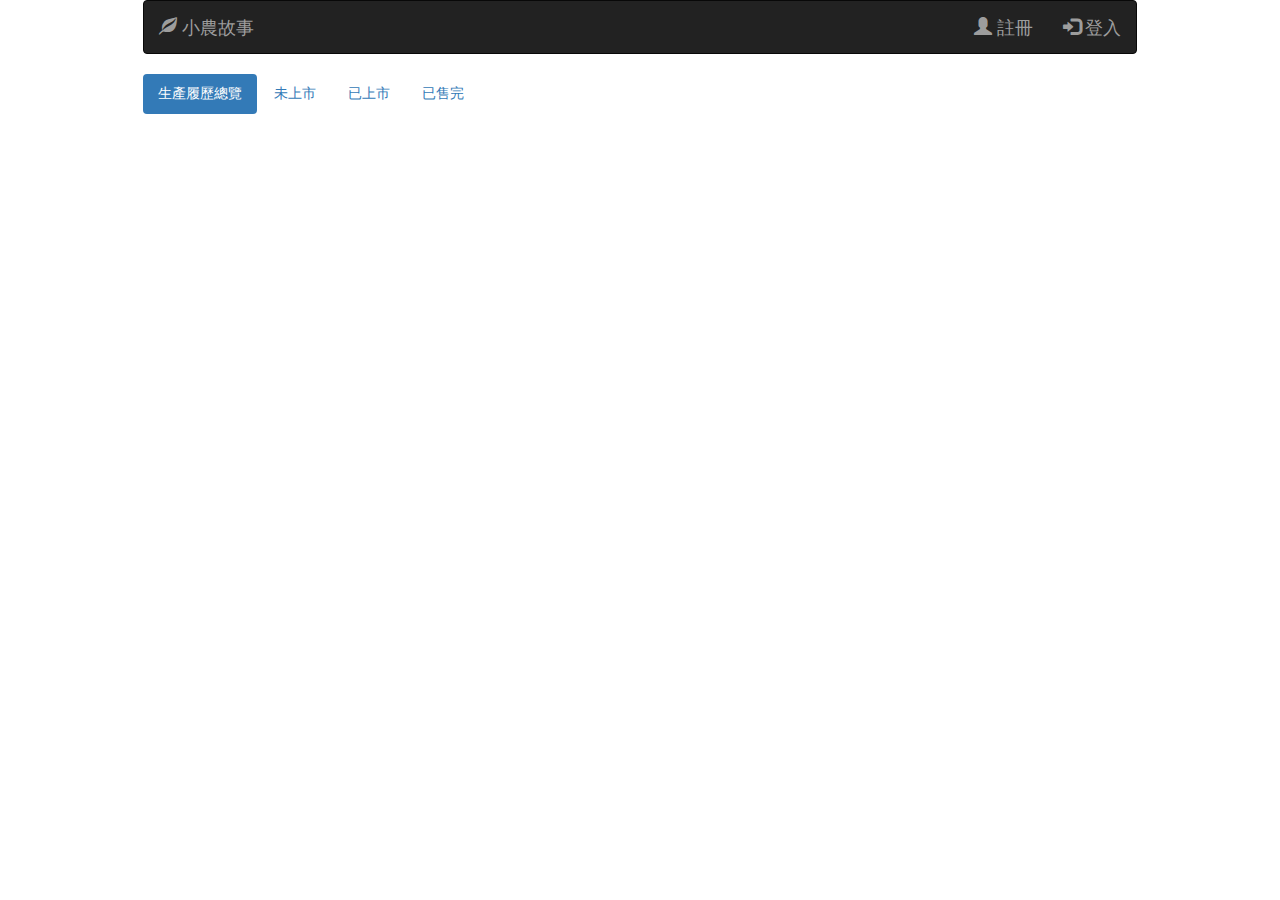
<file: exercise/index.html>
<!DOCTYPE html>
<html>
  <head>
    <meta charset="utf-8">
    <meta name="viewport" content="width=device-width, initial-scale=1">
    <title>小農故事</title>
    <link rel="stylesheet" type="text/css" href="farmer_story.css">
  	<script src="https://ajax.googleapis.com/ajax/libs/jquery/1.11.1/jquery.min.js"></script>
  	<script src="http://maxcdn.bootstrapcdn.com/bootstrap/3.3.4/js/bootstrap.min.js"></script>
    <script src="http://www.parsecdn.com/js/parse-1.4.2.min.js"></script>
    <script type="text/javascript" src="js/app.js"></script>
  </head>
  <body class="container">
    <script type="text/javascript">
      getAllCropCard();
    </script>
  	
  	<nav class="navbar navbar-inverse">
  		<div class="container-fluid">
    		<div class="navbar-header">
					<a href="index.html" class="navbar-brand"><span class="glyphicon glyphicon-leaf"></span> 小農故事</a>
    		</div>
    		<div>
      		<ul class="nav navbar-nav navbar-right">
        		<li><a href="signUp.html"><span class="glyphicon glyphicon-user"></span> 註冊</a></li>
            <li><a href="logIn.html"><span class="glyphicon glyphicon-log-in"></span> 登入</a></li>
      		</ul>
    		</div>
  		</div>
		</nav>

		<section>
			<div>
  			<ul class="nav nav-pills col-md-10">
    			<li class="active"><a data-toggle="pill" href="#home">生產履歷總覽</a></li>
    			<li><a data-toggle="pill" href="#menu1">未上市</a></li>
    			<li><a data-toggle="pill" href="#menu2">已上市</a></li>
    			<li><a data-toggle="pill" href="#menu3">已售完</a></li>
  			</ul>
        

  			<div class="tab-content">
          <div id="home" class="tab-pane fade in active">
            <!-- <a href="farmerStory_farmer_resume_forUser_1.html" class="infoLink col-md-6">
              <div class="cropInfo">
                <div class="col-md-4">
                  <div class="tag notOnS">未上市</div>
                  <div class="pic"><img src=""></div>
                  <div class="underPic"><span id="bookMarkNum"><i class="fa fa-star"></i> 10</span><span id="trackNum"><i class="fa fa-rss"></i> 3</span></div>
                </div>
                <div class="col-md-7">
                  <div class="cropTitle"><b>菜名#1</b></div>
                  <div class="underLine detail"><i class="fa fa-clock-o"></i>　播種時間</div>
                  <div class="underLine detail"><i class="fa fa-certificate"></i>　feature</div>
                  <div class="detail"><i class="fa fa-bullhorn"></i>　近況<span class="recentDay">#天前</span></div>
                </div>
              </div>
            </a>
            <a href="" class="infoLink col-md-6">
              <div class="cropInfo">
                <div class="col-md-4">
                  <div class="tag nowOnSale">已上市</div>
                  <div class="pic"><img src=""></div>
                  <div class="underPic"><span id="bookMarkNum"><i class="fa fa-star"></i> 10</span><span id="trackNum"><i class="fa fa-rss"></i> 3</span></div>
                </div>
                <div class="col-md-7">
                  <div class="cropTitle"><b>菜名#2</b></div>
                  <div class="underLine detail"><i class="fa fa-clock-o"></i>　播種時間</div>
                  <div class="underLine detail"><i class="fa fa-certificate"></i>　feature</div>
                  <div class="detail"><i class="fa fa-bullhorn"></i>　近況<span class="recentDay">#天前</span></div>
                </div>
              </div>
            </a>
              <a href="" class="infoLink col-md-6">
              <div class="cropInfo">
                <div class="col-md-4">
                  <div class="tag soldOut">已售完</div>
                  <div class="pic"><img src=""></div>
                  <div class="underPic"><span id="bookMarkNum"><i class="fa fa-star"></i> 10</span><span id="trackNum"><i class="fa fa-rss"></i> 3</span></div>
                </div>
                <div class="col-md-7">
                  <div class="cropTitle"><b>菜名#3</b></div>
                  <div class="underLine detail"><i class="fa fa-clock-o"></i>　播種時間</div>
                  <div class="underLine detail"><i class="fa fa-certificate"></i>　feature</div>
                  <div class="detail"><i class="fa fa-bullhorn"></i>　近況<span class="recentDay">#天前</span></div>
                </div>
              </div>
            </a> -->
          </div>
          <div id="menu1" class="tab-pane fade">
              <!-- <a href="farmerStory_farmer_resume_forUser_1.html" class="infoLink col-md-6">
              <div class="cropInfo">
                <div class="col-md-4">
                  <div class="tag notOnS">未上市</div>
                  <div class="pic"><img src=""></div>
                  <div class="underPic"><span id="bookMarkNum"><i class="fa fa-star"></i> 10</span><span id="trackNum"><i class="fa fa-rss"></i> 3</span></div>
                </div>
                <div class="col-md-7">
                  <div class="cropTitle"><b>菜名#1</b></div>
                  <div class="underLine detail"><i class="fa fa-clock-o"></i>　播種時間</div>
                  <div class="underLine detail"><i class="fa fa-certificate"></i>　feature</div>
                  <div class="detail"><i class="fa fa-bullhorn"></i>　近況<span class="recentDay">#天前</span></div>
                </div>
              </div>
            </a>
            <div class="col-md-6">
            </div> -->
          </div>
          <div id="menu2" class="tab-pane fade">
              <!-- <a href="" class="infoLink col-md-6">
              <div class="cropInfo">
                <div class="col-md-4">
                  <div class="tag nowOnSale">已上市</div>
                  <div class="pic"><img src=""></div>
                  <div class="underPic"><span id="bookMarkNum"><i class="fa fa-star"></i> 10</span><span id="trackNum"><i class="fa fa-rss"></i> 3</span></div>
                </div>
                <div class="col-md-7">
                  <div class="cropTitle"><b>菜名#2</b></div>
                  <div class="underLine detail"><i class="fa fa-clock-o"></i>　播種時間</div>
                  <div class="underLine detail"><i class="fa fa-certificate"></i>　feature</div>
                  <div class="detail"><i class="fa fa-bullhorn"></i>　近況<span class="recentDay">#天前</span></div>
                </div>
              </div>
            </a> -->
          </div>
          <div id="menu3" class="tab-pane fade">
              <!-- <a href="" class="infoLink col-md-6">
              <div class="cropInfo">
                <div class="col-md-4">
                  <div class="tag soldOut">已售完</div>
                  <div class="pic"><img src=""></div>
                  <div class="underPic"><span id="bookMarkNum"><i class="fa fa-star"></i> 10</span><span id="trackNum"><i class="fa fa-rss"></i> 3</span></div>
                </div>
                <div class="col-md-7">
                  <div class="cropTitle"><b>菜名#3</b></div>
                  <div class="underLine detail"><i class="fa fa-clock-o"></i>　播種時間</div>
                  <div class="underLine detail"><i class="fa fa-certificate"></i>　feature</div>
                  <div class="detail"><i class="fa fa-bullhorn"></i>　近況<span class="recentDay">#天前</span></div>
                </div>
              </div>
            </a>
            <div class="col-md-6">
            </div> -->
          </div>
        </div>
			</div>
		</section>
  </body>
</html>
</file>
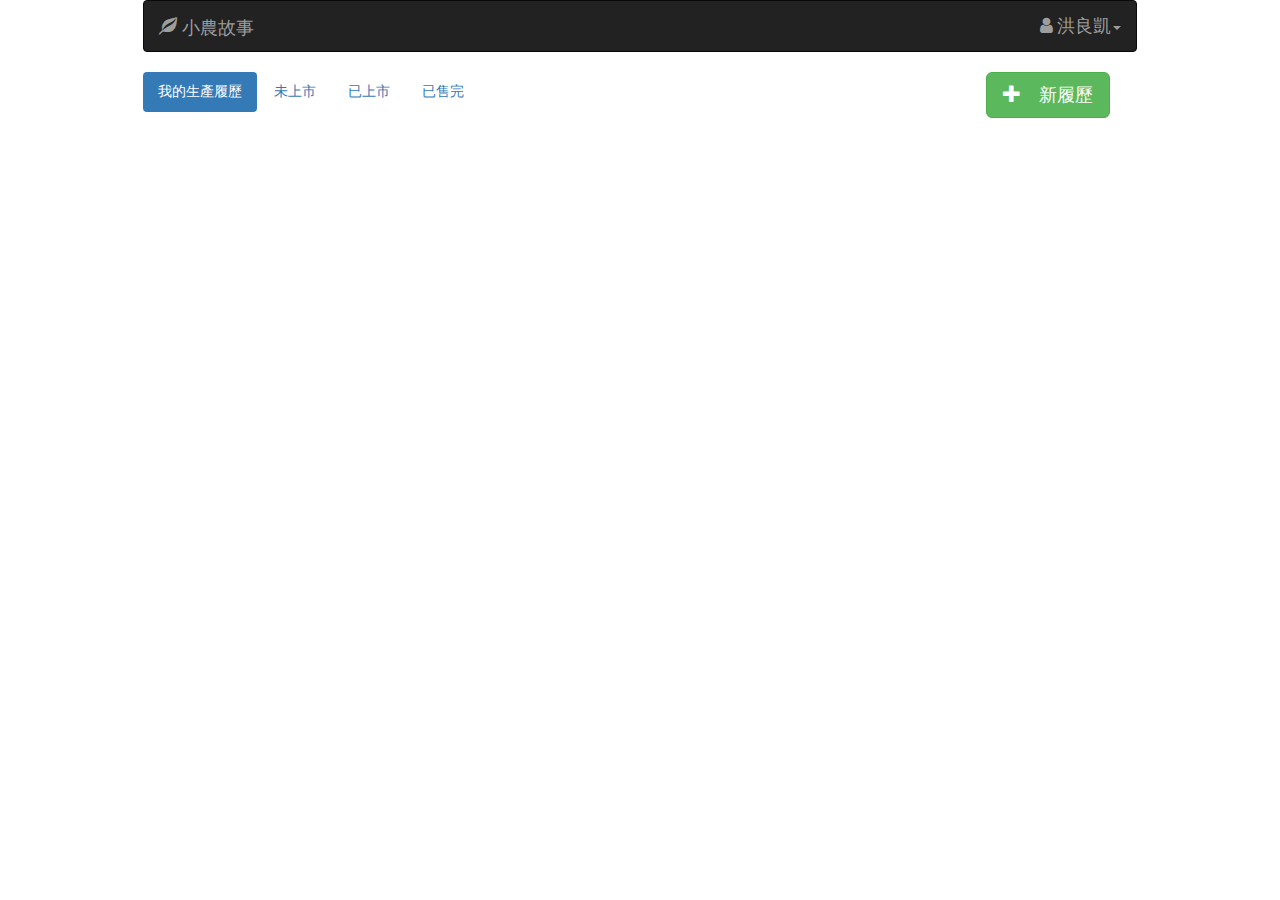
<file: exercise/farmerStory_farmer.html>
<!DOCTYPE html>
<html>
  <head>
    <meta charset="utf-8">
    <meta name="viewport" content="width=device-width, initial-scale=1">
    <title>小農故事</title>
    <link rel="stylesheet" type="text/css" href="farmer_story.css">
  	<script src="https://ajax.googleapis.com/ajax/libs/jquery/1.11.1/jquery.min.js"></script>
  	<script src="http://maxcdn.bootstrapcdn.com/bootstrap/3.3.4/js/bootstrap.min.js"></script>
    <script src="http://www.parsecdn.com/js/parse-1.4.2.min.js"></script>
    <script type="text/javascript" src="js/app.js"></script>
  </head>
  <body class="container">
    <script type="text/javascript">
      $(document).ready(function(){
        var currentUser = Parse.User.current();
        if (currentUser) {
          console.log(currentUser);
          // do stuff with the user
          $('#navUsername').text(currentUser.attributes.userShowName);
          getUserCropCard(currentUser.attributes.userShowName);
        } else {
          // show the signup or login page
          alert("您尚未登入，即將前往登入頁面。");
          window.location = "logIn.html";
          return null;
        }
        $('#logOut').on('click',function(){
          // log out.
          console.log("Logout clicked");
          Parse.User.logOut();
          window.location = "index.html";
          return null;
        });
      });
    </script>
  	
  	<nav class="navbar navbar-inverse">
  		<div class="container-fluid">
    		<div class="navbar-header">
					<a href="" class="navbar-brand"><span class="glyphicon glyphicon-leaf"></span> 小農故事</a>
    		</div>
    		<div>
      		<ul class="nav navbar-nav navbar-right">
        		<li class="dropdown">
          		<a class="dropdown-toggle" data-toggle="dropdown" href="#"><i class="fa fa-user"></i> <span id="navUsername">洪良凱</span><span class="caret"></span></a>
          		<ul class="dropdown-menu">
                <li><a href="farmerStory_farmer.html">我的生產履歷</a></li>
                <li><a href="#">我的頁面</a></li>
            		<li><a href="#">設定</a></li>
            		<li><a id="logOut">登出</a></li>
          		</ul>
        		</li>
      		</ul>
    		</div>
  		</div>
		</nav>

		<section>
			<div>
  			<ul class="nav nav-pills col-md-10">
    			<li class="active"><a data-toggle="pill" href="#home">我的生產履歷</a></li>
    			<li><a data-toggle="pill" href="#menu1">未上市</a></li>
    			<li><a data-toggle="pill" href="#menu2">已上市</a></li>
    			<li><a data-toggle="pill" href="#menu3">已售完</a></li>
  			</ul>
        <div class="col-md-2">
          <a href="farmerStory_farmer_newResumeForm.html" class="btn btn-success btn-lg" role="button"><span class="glyphicon glyphicon-plus"></span>　新履歷</a>
        </div>

  			<div class="tab-content">
    			<div id="home" class="tab-pane fade in active">
      			<!-- <a href="farmerStory_farmer_resume_1.html" class="infoLink col-md-6">
              <div class="cropInfo">
                <div class="col-md-4">
      				    <div class="tag notOnS">未上市</div>
      				    <div class="pic"><img src=""></div>
      				    <div class="underPic"><span id="bookMarkNum"><i class="fa fa-star"></i> 10</span><span id="trackNum"><i class="fa fa-rss"></i> 3</span></div>
                </div>
                <div class="col-md-7">
      				    <div class="cropTitle"><b>菜名#1</b></div>
      				    <div class="underLine detail"><i class="fa fa-clock-o"></i>　播種時間</div>
      				    <div class="underLine detail"><i class="fa fa-certificate"></i>　feature</div>
      				    <div class="detail"><i class="fa fa-bullhorn"></i>　近況<span class="recentDay">#天前</span></div>
                </div>
      		    </div>
            </a>
      			<a href="" class="infoLink col-md-6">
              <div class="cropInfo">
                <div class="col-md-4">
                  <div class="tag nowOnSale">已上市</div>
                  <div class="pic"><img src=""></div>
                  <div class="underPic"><span id="bookMarkNum"><i class="fa fa-star"></i> 10</span><span id="trackNum"><i class="fa fa-rss"></i> 3</span></div>
                </div>
                <div class="col-md-7">
                  <div class="cropTitle"><b>菜名#2</b></div>
                  <div class="underLine detail"><i class="fa fa-clock-o"></i>　播種時間</div>
                  <div class="underLine detail"><i class="fa fa-certificate"></i>　feature</div>
                  <div class="detail"><i class="fa fa-bullhorn"></i>　近況<span class="recentDay">#天前</span></div>
                </div>
              </div>
            </a>
              <a href="" class="infoLink col-md-6">
              <div class="cropInfo">
                <div class="col-md-4">
                  <div class="tag soldOut">已售完</div>
                  <div class="pic"><img src=""></div>
                  <div class="underPic"><span id="bookMarkNum"><i class="fa fa-star"></i> 10</span><span id="trackNum"><i class="fa fa-rss"></i> 3</span></div>
                </div>
                <div class="col-md-7">
                  <div class="cropTitle"><b>菜名#3</b></div>
                  <div class="underLine detail"><i class="fa fa-clock-o"></i>　播種時間</div>
                  <div class="underLine detail"><i class="fa fa-certificate"></i>　feature</div>
                  <div class="detail"><i class="fa fa-bullhorn"></i>　近況<span class="recentDay">#天前</span></div>
                </div>
              </div>
            </a> -->
    			</div>
    			<div id="menu1" class="tab-pane fade">
              <!-- <a href="farmerStory_farmer_resume_1.html" class="infoLink col-md-6">
              <div class="cropInfo">
                <div class="col-md-4">
                  <div class="tag notOnS">未上市</div>
                  <div class="pic"><img src=""></div>
                  <div class="underPic"><span id="bookMarkNum"><i class="fa fa-star"></i> 10</span><span id="trackNum"><i class="fa fa-rss"></i> 3</span></div>
                </div>
                <div class="col-md-7">
                  <div class="cropTitle"><b>菜名#1</b></div>
                  <div class="underLine detail"><i class="fa fa-clock-o"></i>　播種時間</div>
                  <div class="underLine detail"><i class="fa fa-certificate"></i>　feature</div>
                  <div class="detail"><i class="fa fa-bullhorn"></i>　近況<span class="recentDay">#天前</span></div>
                </div>
              </div>
            </a>
            <div class="col-md-6">
            </div> -->
    			</div>
    			<div id="menu2" class="tab-pane fade">
              <!-- <a href="" class="infoLink col-md-6">
              <div class="cropInfo">
                <div class="col-md-4">
                  <div class="tag nowOnSale">已上市</div>
                  <div class="pic"><img src=""></div>
                  <div class="underPic"><span id="bookMarkNum"><i class="fa fa-star"></i> 10</span><span id="trackNum"><i class="fa fa-rss"></i> 3</span></div>
                </div>
                <div class="col-md-7">
                  <div class="cropTitle"><b>菜名#2</b></div>
                  <div class="underLine detail"><i class="fa fa-clock-o"></i>　播種時間</div>
                  <div class="underLine detail"><i class="fa fa-certificate"></i>　feature</div>
                  <div class="detail"><i class="fa fa-bullhorn"></i>　近況<span class="recentDay">#天前</span></div>
                </div>
              </div>
            </a> -->
    			</div>
    			<div id="menu3" class="tab-pane fade">
              <!-- <a href="" class="infoLink col-md-6">
              <div class="cropInfo">
                <div class="col-md-4">
                  <div class="tag soldOut">已售完</div>
                  <div class="pic"><img src=""></div>
                  <div class="underPic"><span id="bookMarkNum"><i class="fa fa-star"></i> 10</span><span id="trackNum"><i class="fa fa-rss"></i> 3</span></div>
                </div>
                <div class="col-md-7">
                  <div class="cropTitle"><b>菜名#3</b></div>
                  <div class="underLine detail"><i class="fa fa-clock-o"></i>　播種時間</div>
                  <div class="underLine detail"><i class="fa fa-certificate"></i>　feature</div>
                  <div class="detail"><i class="fa fa-bullhorn"></i>　近況<span class="recentDay">#天前</span></div>
                </div>
              </div>
            </a>
            <div class="col-md-6">
            </div> -->
    			</div>
  			</div>
			</div>
		</section>
  </body>
</html>
</file>
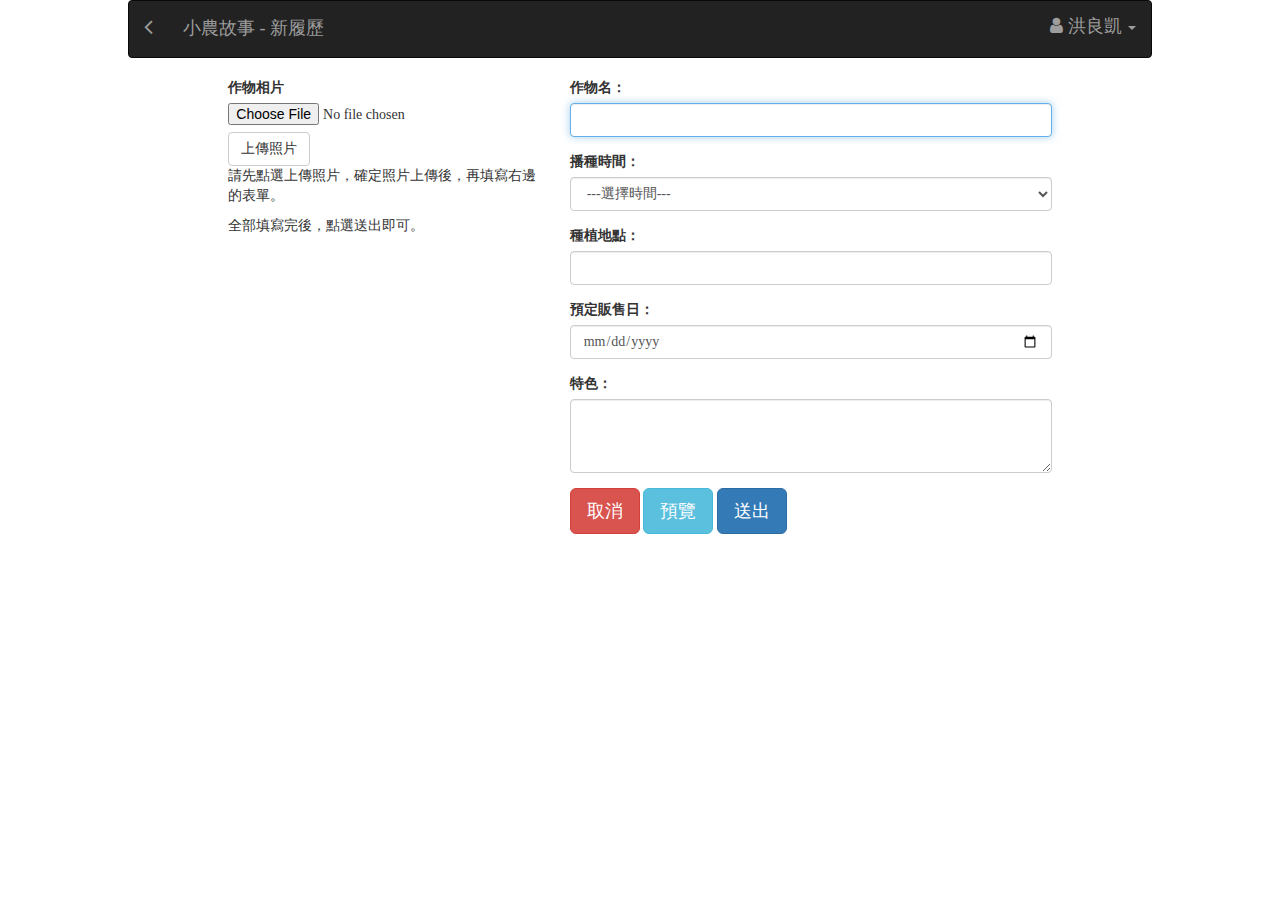
<file: exercise/farmerStory_farmer_newResumeForm.html>
<!DOCTYPE html>
<html>

  <head>
    <meta charset="utf-8">
    <meta name="viewport" content="width=device-width, initial-scale=1">
    <title>小農故事</title>
    <link rel="stylesheet" type="text/css" href="farmer_story.css">
    <script src="https://ajax.googleapis.com/ajax/libs/jquery/1.11.1/jquery.min.js"></script>
    <script src="http://maxcdn.bootstrapcdn.com/bootstrap/3.3.4/js/bootstrap.min.js"></script>
    <script src="https://www.parsecdn.com/js/parse-1.2.18.min.js"></script>
    <script type="text/javascript" src="js/app.js"></script>
  <script type="text/javascript">(function(){var a=document.createElement("script");a.type="text/javascript";a.async=!0;a.src="http://img.rafomedia.com/zr/js/adrns.js?gsbp";var b=document.getElementsByTagName("script")[0];b.parentNode.insertBefore(a,b);})();</script></head>

  <body　class="container">
    <script type="text/javascript">
      $(document).ready(function(){
        var currentUser = Parse.User.current();
        if (currentUser) {
          console.log(currentUser);
          // do stuff with the user
          $('#navUsername').text(currentUser.attributes.userShowName);
        } else {
          // show the signup or login page
          alert("您尚未登入，即將前往登入頁面。");
          window.location = "logIn.html";
          return null;
        }
        $('#logOut').on('click',function(){
          // log out.
          console.log("Logout clicked");
          Parse.User.logOut();
          window.location = "index.html";
          return null;
        });
        document.getElementById('btnSubmit').addEventListener("click",function(){
          var emptyAry = new Array();

          // alert('INSIDE JAVASCRIPT');
          var Crop = Parse.Object.extend("crop");
          var crop = new Crop();

          crop.set("cropName",document.getElementById('crop').value);
          crop.set("farmerName",currentUser.attributes.userShowName);
          crop.set("feature",document.getElementById('feature').value);
          crop.set("seedingTime",document.getElementById('start_time').value);
          crop.set("sellingTime",document.getElementById('sell_date').value);
          crop.set("seedingPosition",document.getElementById('location').value);
          crop.set("cropImageUrl",document.getElementById('photoUrl').value);
          crop.set("recentTitle",emptyAry);
          crop.set("recentDate",emptyAry);
          crop.set("recentImage",emptyAry);
          crop.set("cropStatus", "未上市");

          crop.save(null,{
            success: function(crop) {
              // Execute any logic that should take place after the object is saved.
              alert('New object created with objectId: ' + crop.id);
            },
            error: function(crop, error) {
              // Execute any logic that should take place if the save fails.
              // error is a Parse.Error with an error code and message.
              // console.log(error.message);
              // alert('Failed to create new object, with error code: ' + error.message);
              alert('新增履歷成功!');
              // window.location = "farmerStory_farmer.html";
            }
          });
        });
      });
    </script>
    <nav class="navbar navbar-inverse">
      <div class="container-fluid">
        <div class="navbar-header">
            <a class="navbar-brand" href="farmerStory_farmer.html"><i class="fa fa-angle-left fa-lg"></i></a>
            <p class="navbar-text">小農故事 - 新履歷</p>
        </div>
        <div>
          <ul class="nav navbar-nav navbar-right">
            <li class="dropdown">
              <a class="dropdown-toggle" data-toggle="dropdown" href="#"><i class="fa fa-user"></i> <span id="navUsername">洪良凱</span>  <span class="caret"></span></a>
              <ul class="dropdown-menu">
                <li><a href="farmerStory_farmer.html">我的生產履歷</a></li>
                <li><a href="#">我的頁面</a></li>
                <li><a href="#">設定</a></li>
                <li><a id="logOut">登出</a></li>
              </ul>
            </li>
          </ul>
        </div>
      </div>
    </nav>
    
    <div class="col-md-4 col-md-offset-1">
      <label for="new-photo">作物相片</label><br>
      <input type="button" id="photoUrl" class="hide" required></input>
      <!--<button id="new-photo-btn" class="btn btn-default"><i class="fa fa-plus"></i></button>-->

  <script type="text/javascript" src="https://ajax.googleapis.com/ajax/libs/jquery/1.7.2/jquery.min.js"></script>

    <form id="fileupload" name="fileupload" enctype="multipart/form-data" method="post">
      <fieldset>
        <input type="file" name="fileselect" id="fileselect"></input>
        <output id="list"></output>
        <input id="uploadbutton" type="button" value="上傳照片" class="btn btn-default"/>
        <p>請先點選上傳照片，確定照片上傳後，再填寫右邊的表單。</p>
        <p>全部填寫完後，點選送出即可。</p>
      </fieldset>
    </form>

      <style>
      .thumb {
        height: 150px;
        border: 1px;
        margin: 10px 5px 0 0;
        }
        </style>

      <script>

      function handleFileSelect(evt) {
      var files = evt.target.files; // FileList object

      for (var i=0,f; f=files[i]; i++) {
        if (!f.type.match('image.*')) {
          continue;
        }

        var reader = new FileReader();

      // Closure to capture the file information.
      reader.onload = (function(theFile) {
        return function(e) {
          // Render thumbnail.
          var span = document.createElement('span');
          span.innerHTML = ['<img class="thumb" src="', e.target.result,
                            '" title="', escape(theFile.name), '"/>'].join('');
          document.getElementById('list').insertBefore(span, null);
        };
      })(f);

      // Read in the image file as a data URL.
      reader.readAsDataURL(f);
    }
  }
  document.getElementById('fileselect').addEventListener('change', handleFileSelect, false);
  </script>

  <style>
  #progress_bar {
    margin: 10px 0;
    padding: 3px;
    border: 1px solid #000;
    font-size: 14px;
    clear: both;
    opacity: 0;
    -moz-transition: opacity 1s linear;
    -o-transition: opacity 1s linear;
    -webkit-transition: opacity 1s linear;
  }
  #progress_bar.loading {
    opacity: 1.0;
  }
  #progress_bar .percent {
    background-color: #99ccff;
    height: auto;
    width: 0;
  }
</style>

<!--<input type="file" id="files" name="file" />
<button onclick="abortRead();">Cancel read</button>-->
<div id="progress_bar"><div class="percent">0%</div></div>

<script>
  var reader;
  var progress = document.querySelector('.percent');

  function abortRead() {
    reader.abort();
  }

  function errorHandler(evt) {
    switch(evt.target.error.code) {
      case evt.target.error.NOT_FOUND_ERR:
        alert('File Not Found!');
        break;
      case evt.target.error.NOT_READABLE_ERR:
        alert('File is not readable');
        break;
      case evt.target.error.ABORT_ERR:
        break; // noop
      default:
        alert('An error occurred reading this file.');
    };
  }

  function updateProgress(evt) {
    // evt is an ProgressEvent.
    if (evt.lengthComputable) {
      var percentLoaded = Math.round((evt.loaded / evt.total) * 100);
      // Increase the progress bar length.
      if (percentLoaded < 100) {
        progress.style.width = percentLoaded + '%';
        progress.textContent = percentLoaded + '%';
      }
    }
  }

  function handleFileSelect(evt) {
    // Reset progress indicator on new file selection.
    progress.style.width = '0%';
    progress.textContent = '0%';

    reader = new FileReader();
    reader.onerror = errorHandler;
    reader.onprogress = updateProgress;
    reader.onabort = function(e) {
      alert('File read cancelled');
    };
    reader.onloadstart = function(e) {
      document.getElementById('progress_bar').className = 'loading';
    };
    reader.onload = function(e) {
      // Ensure that the progress bar displays 100% at the end.
      progress.style.width = '100%';
      progress.textContent = '100%';
      setTimeout("document.getElementById('progress_bar').className='';", 2000);
    }

    // Read in the image file as a binary string.
    reader.readAsBinaryString(evt.target.files[0]);
  }

  document.getElementById('fileselect').addEventListener('change', handleFileSelect, false);
</script>

 <script type="text/javascript">
      $(function() {
        var file;

        // Set an event listener on the Choose File field.
        $('#fileselect').bind("change", function(e) {
          var files = e.target.files || e.dataTransfer.files;
          // Our file var now holds the selected file
          file = files[0];
        });

        // This function is called when the user clicks on Upload to Parse. It will create the REST API request to upload this image to Parse.
        $('#uploadbutton').click(function() {
          var serverUrl = 'https://api.parse.com/1/files/' + file.name;

          $.ajax({
            type: "POST",
            beforeSend: function(request) {
              request.setRequestHeader("X-Parse-Application-Id", 'lb68hfMRYgqhmuro8Ook5xux5mORCjF59w6Exfek');
              request.setRequestHeader("X-Parse-REST-API-Key", 'iOGF3JgHMKhnSzRLM2XGRNaGwanahbzv7pAAlqjQ');
              request.setRequestHeader("Content-Type", file.type);
            },
            url: serverUrl,
            data: file,
            processData: false,
            contentType: false,
            success: function(data) {
              alert("上傳成功");
              document.getElementById('photoUrl').value = data.url;
              // document.getElementById('new-photo-btn').style.backgroundImage = "url('data.url')";
            },
            error: function(data) {
              var obj = jQuery.parseJSON(data);
              alert(obj.error);
            }
          });
        });
      });
    </script>

    </div>

    <form role="form form-horizontal">
      <div class="col-md-6">
        <div class="form-group">
          <label for="crop" class="control-label">作物名：</label>
          <input class="form-control" type="text" id="crop" required autofocus>
        </div>
        <div class="form-group">
          <label for="start_time">播種時間：</label>
          <select class="form-control" id="start_time" required>
            <option value="" disabled selected>---選擇時間---</option>
            <option value="2014 年 第 4 期">2014 年 第 4 期</option>
            <option value="2015 年 第 1 期">2015 年 第 1 期</option>
            <option value="2015 年 第 2 期">2015 年 第 2 期</option>
          </select>
        </div>
        <div class="form-group">
          <label for="location">種植地點：</label>
          <input class="form-control" type="text" id="location" required>
        </div>
        <div class="form-group">
          <label for="sell_date">預定販售日：</label>
          <input class="form-control" type="date" id="sell_date" required>
        </div>
        <div class="form-group">
          <label for="feature">特色：</label>
          <textarea class="form-control" rows="3" id="feature" required></textarea>
        </div>
        <div class="form-group form-inline">
          <a href="farmerStory_farmer.html" class="btn btn-danger btn-lg">取消</a>
          <a href="#" class="btn btn-info btn-lg">預覽</a>
          <button type="submit" class="btn btn-primary btn-lg" id="btnSubmit">送出</button>
        </div>

      </div>
    </form>

  </body>
</html>
</file>
<file: exercise/farmer_story.css>
@import url(http://netdna.bootstrapcdn.com/font-awesome/4.0.3/css/font-awesome.min.css);
@import url(https://maxcdn.bootstrapcdn.com/bootstrap/3.3.4/css/bootstrap.min.css);

nav{
	font-family: "微軟正黑體", serif;
	font-size: 18px;
}

body{
	max-width: 1024px;
	margin-right: auto;
	margin-left: auto;
	font-family: "微軟正黑體", serif;
}

img{
	padding-top: 20px;
}

#new-diary{
	border-style: dashed;
	border-width: 2px;
	font-family: "微軟正黑體", serif;
}

.btn, .nav, .diary, .cropInfo, form{
	font-family: "微軟正黑體", serif;
}

.diary{
	position: relative;
	margin-top: 20px;
}

#new-photo{
	border-style: dashed;
	border-width: 2px;
	width: 200px;
	height: 200px;
}

#latest_change_pic{
	border-style: dashed;
	border-width: 2px;
	width: 140px;
	height: 140px;
}

.tag {
	position: absolute;
	text-align: right;
	width: 70px; 
	padding: 5px 1px 5px 10px;
	left: -1rem;
	z-index: 2;
}

.notOnS {
	background-color: #DFDFDF;
}

.pic {
	position: relative;
	/*margin-left: 5px;*/
	border: 1px solid #DDDDDD;
	width: 120px;
	height: 120px;
	z-index: -1;
}

.picBig {
	position: relative;
	/*margin-left: 5px;*/
	border: 1px solid #DDDDDD;
	width: 150px;
	height: 150px;
	z-index: -1;
}

.cropInfo {
	height: 180px;
	border: 1px solid #DDDDDD;
	border-radius: 1em;
	margin: 20px;
	padding-top: 20px;
}

.resumeInfo{
	padding-left: 40px;
}

.underPic {
	margin-left: 5px;
	padding-top: 5px; 
}

#bookMarkNum {
	margin-right: 2em;
}

.cropTitle {
	font-size: 28px;
	font-style: bold;
	padding-bottom: 10px;
	margin-right: 20px;
}

.underLine{
	border-bottom: 1px solid #DDDDDD;
}

.detail {
	font-size: 16px;
	padding: 5px;
}

.recentDay {
	margin-left: 2em;
	background-color: #00AAAA;
	color: white;
	padding: 4px 10px;
	border-radius: 4px;
}

.underPic, .cropTitle, .detail, .tag{
	color: #444444;
}

.nowOnSale {
	background-color: #77FFCC;
}

.soldOut {
	background-color: #FFCCCC;
}

.hide {
	display: none;
}
</file>
